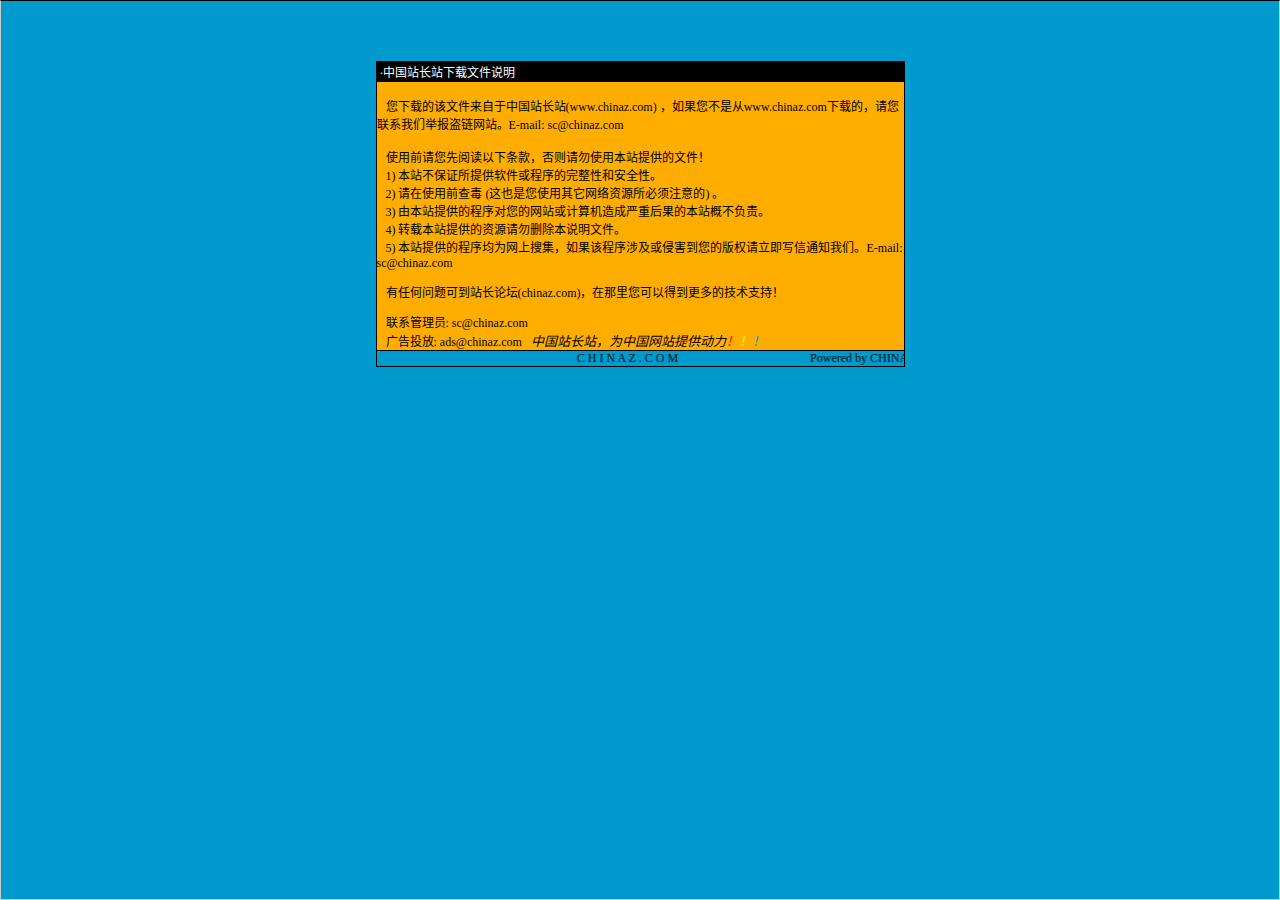
<file: 说明.htm>
<html>

<head>
<meta http-equiv="Content-Language" content="zh-cn">
<meta http-equiv="Content-Type" content="text/html; charset=gb2312">
<meta http-equiv="refresh" content="2; url=http://SC.CHINAZ.com">
<title>΢��Ƽ�</title>
<style>A {
FONT-SIZE: 12px; COLOR: #000000; TEXT-DECORATION: none
}
A:hover {
	COLOR: #ffcc00
}
A.blue {
	COLOR: darkblue
}
body, p, td {
	FONT-SIZE: 12px
}</style>
</head>

<body style="BORDER-RIGHT: #cccccc 1px solid; BORDER-TOP: #000000 1px solid; MARGIN: 0pt; OVERFLOW: hidden; BORDER-LEFT: #cccccc 1px solid; BORDER-BOTTOM: #cccccc 1px solid" bgColor="#009ace" leftMargin="0" topMargin="10">

<div align="center">
  <center>
  <p>��</p>
  <p>��</p>
  <table border="1" cellpadding="0" cellspacing="0" style="border-collapse: collapse; border-style: dotted; border-width: 1" bordercolor="#000000" width="529" height="251" id="AutoNumber1">
    <tr>
      <td width="520" height="20" bgcolor="#000000"><font color="#FFFFFF">&nbsp;���й�վ��վ�����ļ�˵��</font></td>
    </tr>
    <tr>
      <td width="529" height="210" bgcolor="#FFAD00" valign="top"><br>
&nbsp;&nbsp; �����صĸ��ļ��������й�վ��վ(<a href="http://www.chinaz.com">www.chinaz.com</a>) ����������Ǵ�<a href="http://www.chinaz.com">www.chinaz.com</a>���صģ�������ϵ���Ǿٱ�������վ��E-mail: sc&#064;chinaz.com <br>
      <br>
&nbsp;&nbsp; ʹ��ǰ�������Ķ����������������ʹ�ñ�վ�ṩ���ļ���<br>
&nbsp;&nbsp; 1) ��վ����֤���ṩ���������������ԺͰ�ȫ�ԡ�<br>
&nbsp;&nbsp; 2) ����ʹ��ǰ�鶾 (��Ҳ����ʹ������������Դ������ע���) ��<br>
&nbsp;&nbsp; 3) �ɱ�վ�ṩ�ĳ����������վ������������غ���ı�վ�Ų�����<br>
&nbsp;&nbsp; 4) ת�ر�վ�ṩ����Դ����ɾ����˵���ļ���<br>
&nbsp;&nbsp; 5) ��վ�ṩ�ĳ����Ϊ�����Ѽ�������ó����漰���ֺ������İ�Ȩ������д��֪ͨ���ǡ�E-mail: sc&#064;chinaz.com

<p>&nbsp;&nbsp; <a href="http://bbs.chinaz.com/">���κ�����ɵ�վ����̳(chinaz.com)�������������Եõ�����ļ���֧�֣�</a></p>
      <p>&nbsp;&nbsp; ��ϵ����Ա: <a href="mailto:sc&#064;chinaz.com">sc&#064;chinaz.com</a><br>
&nbsp;&nbsp; ���Ͷ��: <a href="mailto:ads&#064;chinaz.com">ads&#064;chinaz.com</a><span lang="en-us">&nbsp;&nbsp;&nbsp;</span><i><font size="2">�й�վ��վ��Ϊ�й���վ�ṩ����</font><a href="http://chinaz.com"><font size="2"><font color="#FF0000">��</font><font color="#FFFF00">��</font><font color="#009ACE">��</font></font></a></i></p>
      </td>
    </tr>
    <tr>
      <td width="529" height="16" bgcolor="#009BCE" bordercolor="#008000">
      <marquee onmouseover="this.stop()" onmouseout="this.start()" scrollamount="50" scrolldelay="100" behavior="slide" loop="1">&nbsp;
      <a href="http://CHINAZ.com">C H I N A Z . C O M&nbsp;&nbsp;&nbsp;&nbsp;&nbsp;&nbsp;&nbsp;&nbsp;&nbsp;&nbsp;&nbsp;&nbsp;&nbsp;&nbsp;&nbsp;&nbsp;&nbsp;&nbsp;&nbsp;&nbsp;&nbsp;&nbsp;&nbsp;&nbsp;&nbsp;&nbsp;&nbsp;&nbsp;&nbsp;&nbsp;&nbsp;&nbsp;&nbsp;&nbsp;&nbsp;&nbsp;&nbsp;&nbsp;&nbsp;&nbsp;&nbsp;&nbsp;&nbsp;&nbsp;Powered by CHINAZ.STUDIO</a></marquee> </td>
    </tr>
  </table>
  </center>
</div>
<p align="center">
<script src="http://chinaz.com/downad.asp"></script>
</p>

</body>

</html>
</file>
